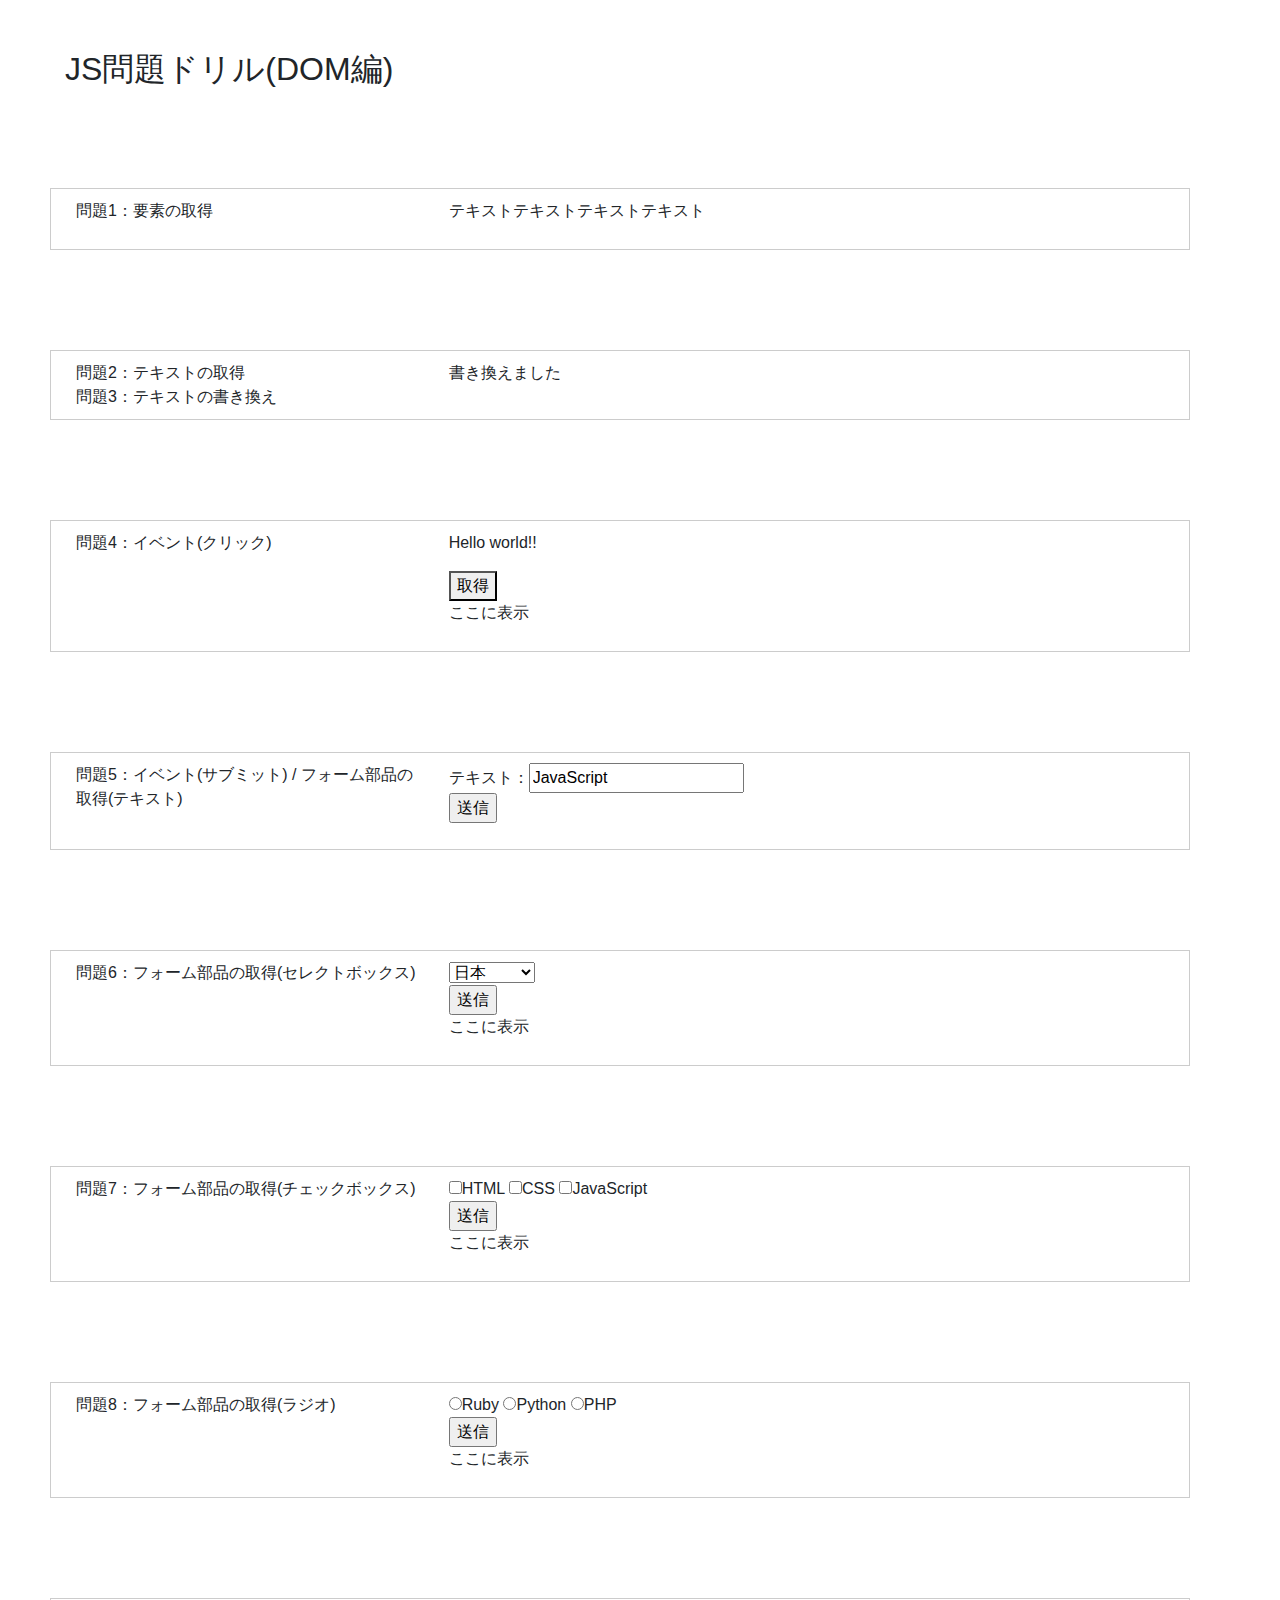
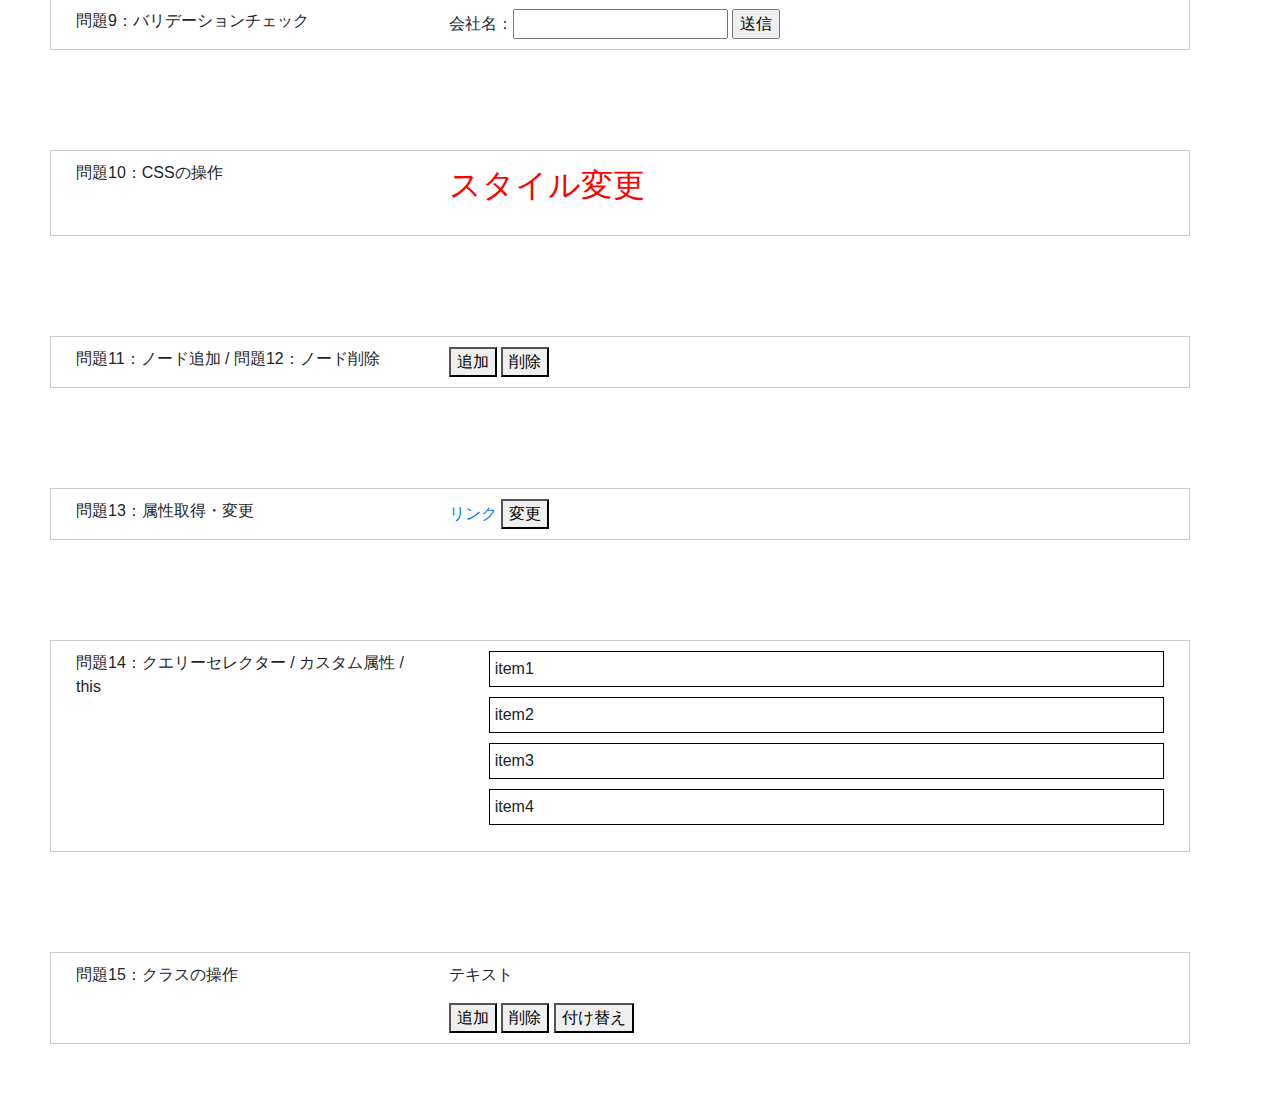
<file: js/dom/index.html>
<!DOCTYPE html>
<html lang="ja">
<head>
  <meta charset="UTF-8">
  <meta name="viewport" content="width=device-width, initial-scale=1">
  <title>JS問題ドリル(DOM編)</title>
  <link rel="stylesheet" href="https://maxcdn.bootstrapcdn.com/bootstrap/4.0.0/css/bootstrap.min.css" integrity="sha384-Gn5384xqQ1aoWXA+058RXPxPg6fy4IWvTNh0E263XmFcJlSAwiGgFAW/dAiS6JXm" crossorigin="anonymous">
  <link rel="stylesheet" href="style.css">
</head>
<body>
    <div class="container" style="margin: 50px;">
      <h2>JS問題ドリル(DOM編)</h2>
      <div class="row" style="margin-top: 100px;">
        <div class="col-sm-4">問題1：要素の取得</div>
        <div class="col-sm-8">
          <p id="txt1">テキストテキストテキストテキスト</p>
        </div>
      </div>
      <div class="row" style="margin-top: 100px;">
        <div class="col-sm-4">問題2：テキストの取得<br>問題3：テキストの書き換え</div>
        <div class="col-sm-8">
          <div id="txt2">
            <p>書き換え前</p>
          </div>
        </div>
      </div>
      <div class="row" style="margin-top: 100px;">
        <div class="col-sm-4">問題4：イベント(クリック)</div>
        <div class="col-sm-8">
          <p id="txt3">Hello world!!</p>
          <button id="btn1">取得</button>
          <p id="txt4">ここに表示</p>
        </div>
      </div>
      <div class="row" style="margin-top: 100px;">
        <div class="col-sm-4">問題5：イベント(サブミット) / フォーム部品の取得(テキスト)</div>
        <div class="col-sm-8">
          <form action="" id="form1">
            テキスト：<input type="text" id="input1" value="JavaScript">
            <br>
            <input type="submit" value="送信">
          </form>
          <p id="txt5"></p>
        </div>
      </div>
      <div class="row" style="margin-top: 100px;">
        <div class="col-sm-4">問題6：フォーム部品の取得(セレクトボックス)</div>
        <div class="col-sm-8">
          <form action="" id="form2">
            <select name="item1">
              <option value="日本">日本</option>
              <option value="アメリカ">アメリカ</option>
              <option value="イギリス">イギリス</option>
              <option value="フランス">フランス</option>
            </select>
            <br>
            <input type="submit" value="送信">
          </form>
          <p id="result1">ここに表示</p>
        </div>
      </div>
      <div class="row" style="margin-top: 100px;">
        <div class="col-sm-4">問題7：フォーム部品の取得(チェックボックス)</div>
        <div class="col-sm-8">
          <form action="" id="form3">
              <input type="checkbox" name="check" value="HTML">HTML
              <input type="checkbox" name="check" value="CSS">CSS
              <input type="checkbox" name="check" value="JavaScript">JavaScript
            <br>
            <input type="submit" value="送信">
          </form>
          <p id="result2">ここに表示</p>
        </div>
      </div>
      <div class="row" style="margin-top: 100px;">
        <div class="col-sm-4">問題8：フォーム部品の取得(ラジオ)</div>
        <div class="col-sm-8">
          <form action="" id="form4">
              <input type="radio" name="radio" value="Ruby">Ruby
              <input type="radio" name="radio" value="Python">Python
              <input type="radio" name="radio" value="PHP">PHP
            <br>
            <input type="submit" value="送信">
          </form>
          <p id="result3">ここに表示</p>
        </div>
      </div>
      <div class="row" style="margin-top: 100px;">
        <div class="col-sm-4">問題9：バリデーションチェック</div>
        <div class="col-sm-8">
            <form action="" id="form5">
              会社名：<input type="text" name="company">
              <input type="submit" value="送信">
            </form>
        </div>
      </div>
      <div class="row" style="margin-top: 100px;">
        <div class="col-sm-4">問題10：CSSの操作</div>
        <div class="col-sm-8">
          <p id="txt6">スタイル変更</p>
        </div>
      </div>
      <div class="row" style="margin-top: 100px;">
        <div class="col-sm-4">問題11：ノード追加 / 問題12：ノード削除</div>
        <div class="col-sm-8">
          <div id="parent"></div>
          <button id="btn2">追加</button>
          <button id="btn3">削除</button>
        </div>
      </div>
      <div class="row" style="margin-top: 100px;">
        <div class="col-sm-4">問題13：属性取得・変更</div>
        <div class="col-sm-8">
          <a id="link1" href="https://www.google.com" target="_blank">リンク</a>
          <button id="btn4">変更</button>
        </div>
      </div>
      <div class="row" style="margin-top: 100px;">
        <div class="col-sm-4">問題14：クエリーセレクター / カスタム属性 / this</div>
        <div class="col-sm-8">
          <ul id="list1">
            <li data-num="1">item1</li>
            <li data-num="2">item2</li>
            <li data-num="3">item3</li>
            <li data-num="4">item4</li>
          </ul>
        </div>
      </div>
      <div class="row" style="margin-top: 100px;">
        <div class="col-sm-4">問題15：クラスの操作</div>
        <div class="col-sm-8">
          <p id="txt7">テキスト</p>
          <button id="btn5">追加</button>
          <button id="btn6">削除</button>
          <button id="btn7">付け替え</button>
        </div>
      </div>
    </div>
  
    <script src="https://code.jquery.com/jquery-3.2.1.slim.min.js" integrity="sha384-KJ3o2DKtIkvYIK3UENzmM7KCkRr/rE9/Qpg6aAZGJwFDMVNA/GpGFF93hXpG5KkN" crossorigin="anonymous"></script>
    <script src="https://cdnjs.cloudflare.com/ajax/libs/popper.js/1.12.9/umd/popper.min.js" integrity="sha384-ApNbgh9B+Y1QKtv3Rn7W3mgPxhU9K/ScQsAP7hUibX39j7fakFPskvXusvfa0b4Q" crossorigin="anonymous"></script>
    <script src="https://maxcdn.bootstrapcdn.com/bootstrap/4.0.0/js/bootstrap.min.js" integrity="sha384-JZR6Spejh4U02d8jOt6vLEHfe/JQGiRRSQQxSfFWpi1MquVdAyjUar5+76PVCmYl" crossorigin="anonymous"></script>
  <script src="question.js"></script>
</body>
</html>
</file>
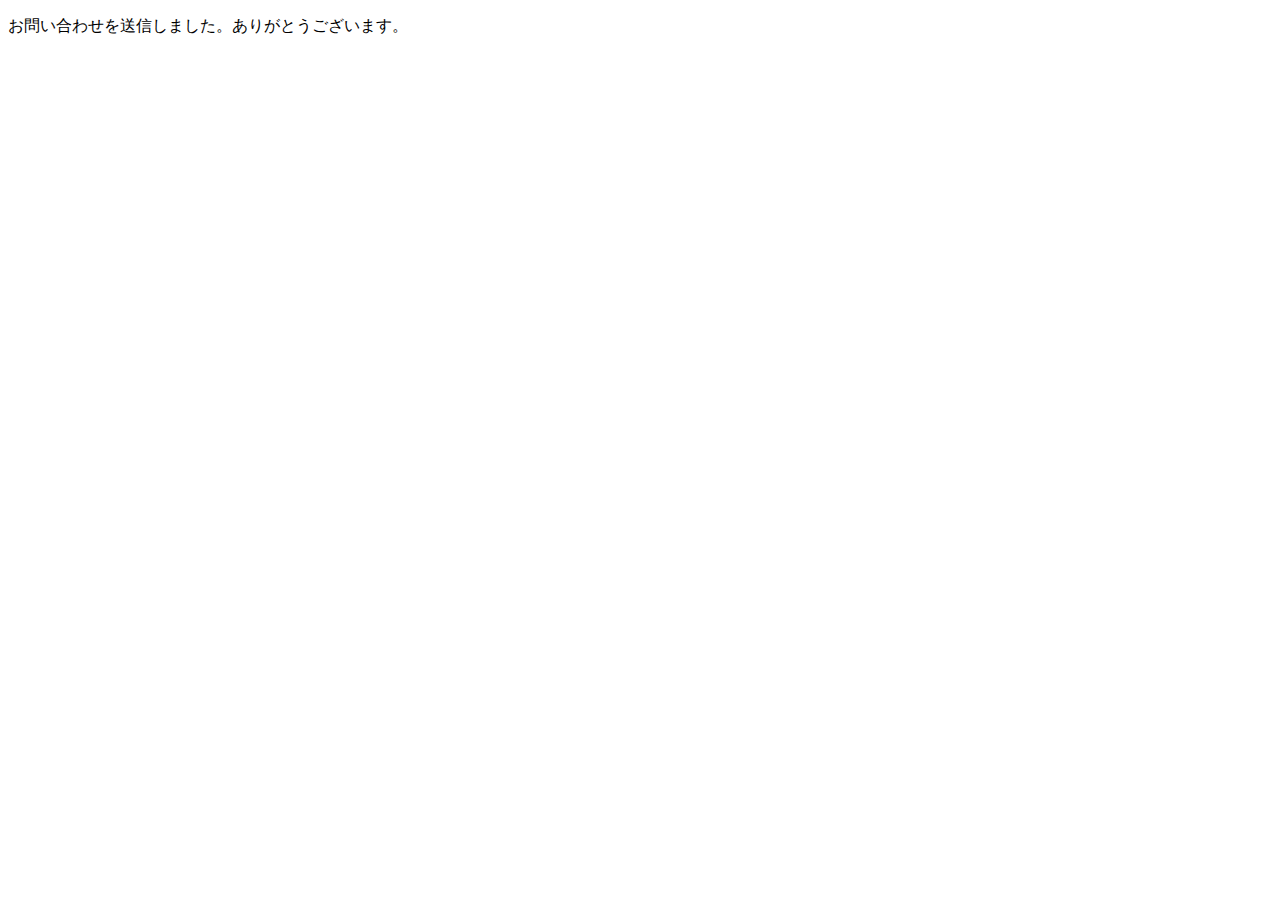
<file: js/form_validate/thanks.html>
<!DOCTYPE html>
<html lang="en">
<head>
  <meta charset="UTF-8">
  <meta name="viewport" content="width=device-width, initial-scale=1.0">
  <meta http-equiv="X-UA-Compatible" content="ie=edge">
  <title>お問い合わせ完了</title>
</head>
<body>
<p>お問い合わせを送信しました。ありがとうございます。</p>
</body>
</html>
</file>
<file: js/dom/style.css>
@charset "UTF-8";
.row {
 border: 1px solid #ccc;
 padding: 10px;
}

.red {
  color: red;
}

#list1 li {
  list-style: none;
  border: 1px solid #000;
  margin-bottom: 10px;
  padding: 5px;
}
</file>
